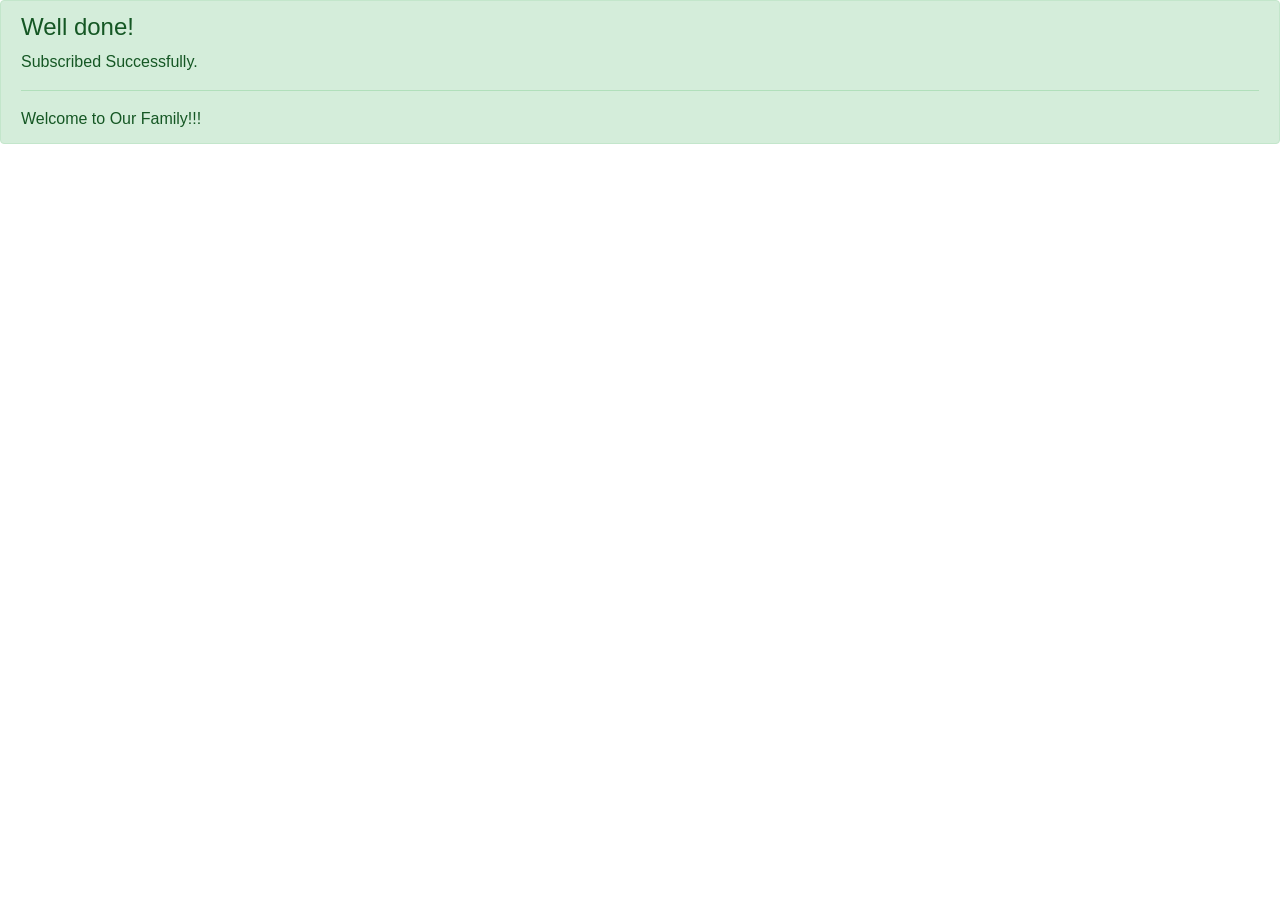
<file: E-Commerce/E-Commerce/E-Commerce/Home/alert.html>
<!DOCTYPE html>
<html lang="en">
<head>
  <meta charset="UTF-8">
  <meta http-equiv="X-UA-Compatible" content="IE=edge">
  <meta name="viewport" content="width=device-width, initial-scale=1.0">
  <title>Success!!!</title>
   <!-- Latest compiled and minified CSS -->
   <link rel="stylesheet" href="https://cdn.jsdelivr.net/npm/bootstrap@4.6.2/dist/css/bootstrap.min.css">

   <!-- jQuery library -->
   <script src="https://cdn.jsdelivr.net/npm/jquery@3.6.1/dist/jquery.slim.min.js"></script>

   <!-- Popper JS -->
   <script src="https://cdn.jsdelivr.net/npm/popper.js@1.16.1/dist/umd/popper.min.js"></script>

   <!-- Latest compiled JavaScript -->
   <script src="https://cdn.jsdelivr.net/npm/bootstrap@4.6.2/dist/js/bootstrap.bundle.min.js"></script>

</head>
<body>
  <div class="alert alert-success" role="alert">
  <h4 class="alert-heading">Well done!</h4>
  <p> Subscribed Successfully.</p>
  <hr>
  <p class="mb-0">Welcome to Our Family!!!</p>
</div>
</body>
</html>
</file>
